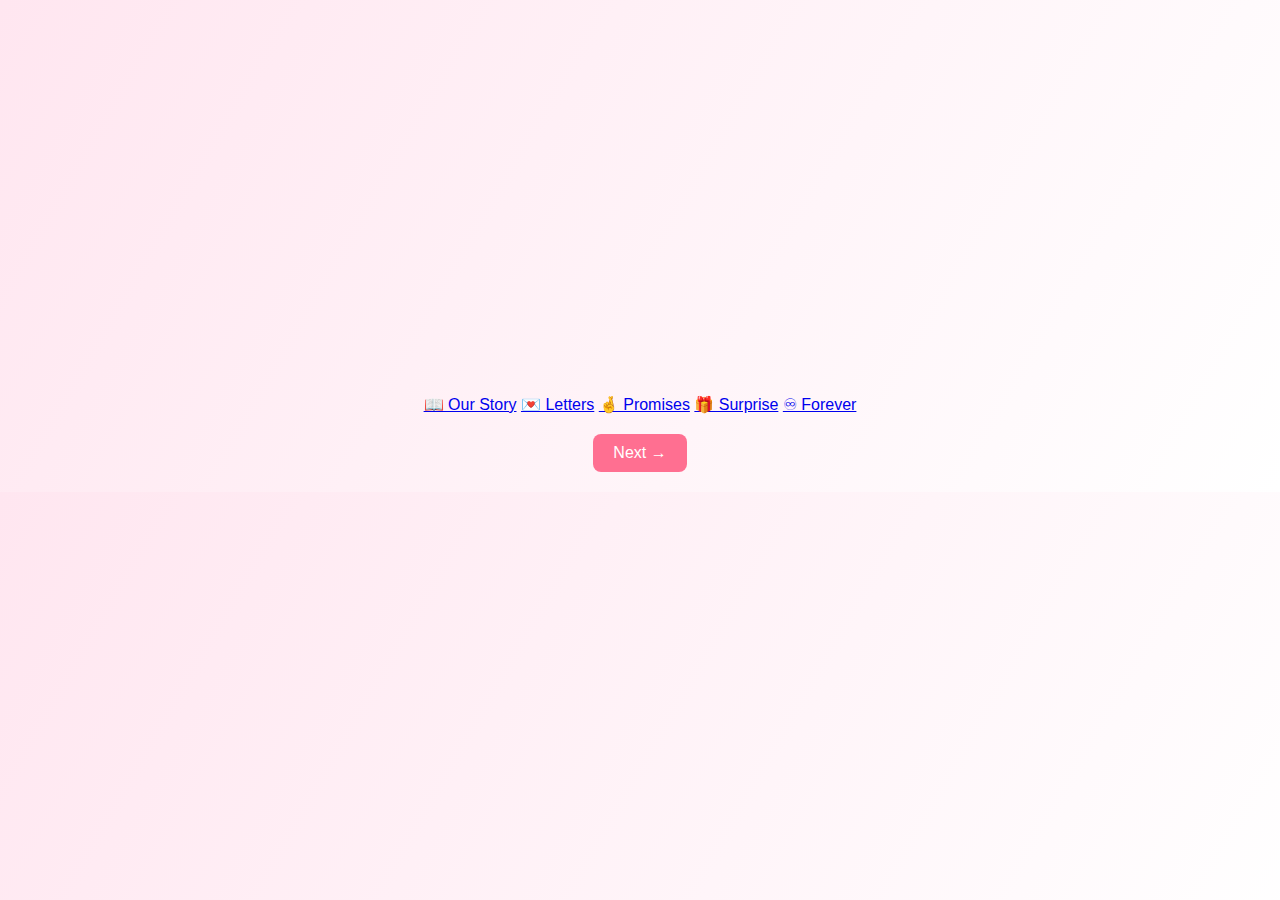
<file: index.html>
<!DOCTYPE html>
<html>
<head>
  <title>Sreevinayak & Nancy ❤️</title>
  <link rel="stylesheet" href="style.css">
</head>

<body>

  <section class="page fade-in">
    <h1>Happy Wedding Anniversary</h1>
    <h2>Sreevinayak & Nancy</h2>
    <p class="typing">A journey of love, forever & always</p>

    <a href="story.html" class="btn">Start Our Story ❤️</a>
  </section>

  <!-- ✅ NAVIGATION MUST BE HERE -->
  <div class="nav">
    <a href="story.html">📖 Our Story</a>
    <a href="letters.html">💌 Letters</a>
    <a href="promises.html">🤞 Promises</a>
    <a href="surprise.html">🎁 Surprise</a>
    <a href="forever.html">♾ Forever</a>
  </div>

  <script src="script.js"></script>

</body>
</html>
<a href="pages/letter.html" class="next-button">Next →</a>
</file>
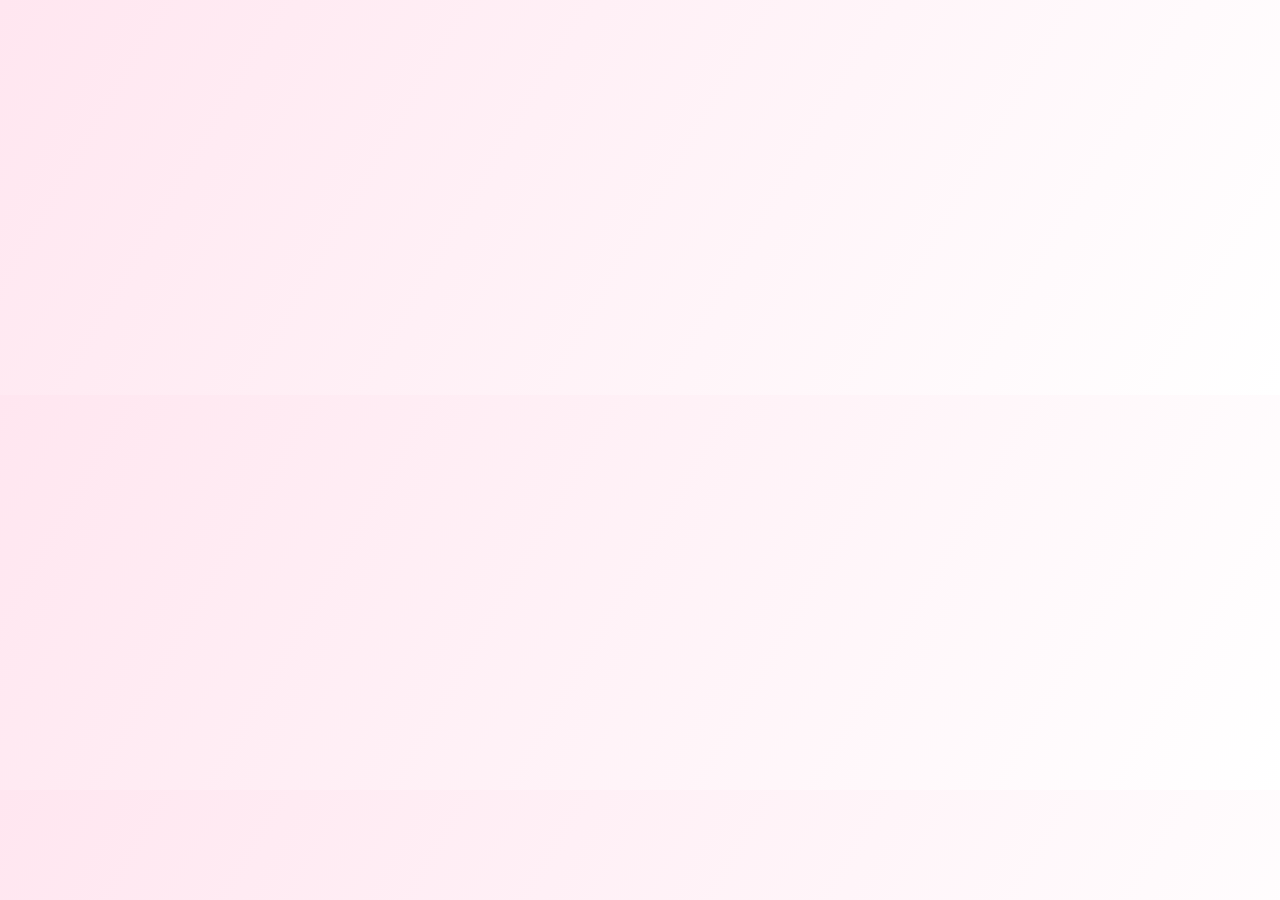
<file: New Text Document.index.html>
<!DOCTYPE html>
<html>
<head>
  <title>Sreevinayak & Nancy ❤️</title>
  <link rel="stylesheet" href="style.css">
</head>
<body>

<section class="page fade-in">
  <h1>Happy Wedding Anniversary</h1>
  <h2>Sreevinayak & Nancy</h2>
  <p class="typing">A journey of love, forever & always</p>

  <a href="story.html" class="btn">Start Our Story 💖</a>
</section>

<script src="script.js"></script>
</body>
</html>
</file>
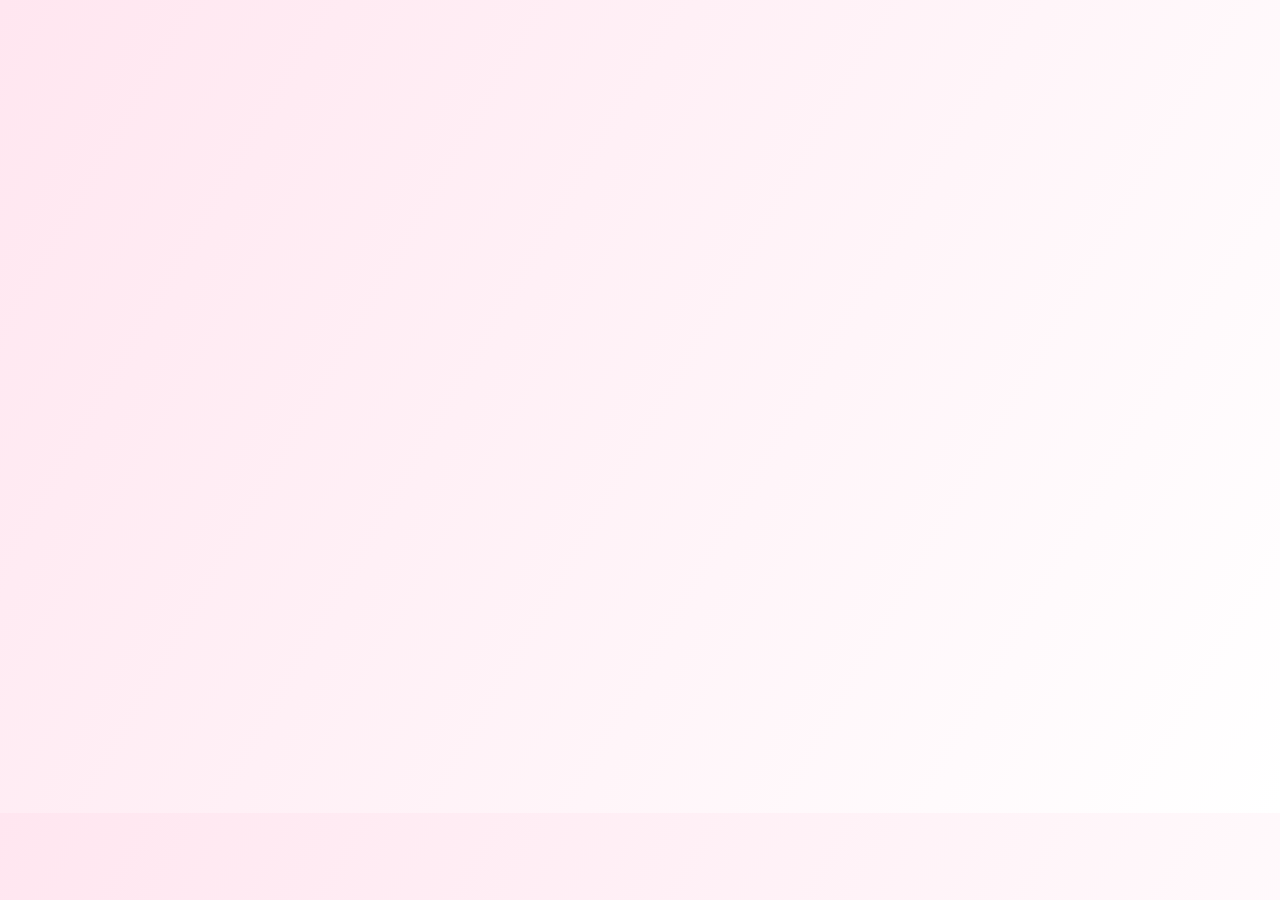
<file: New Text Document.promises.html>
<!DOCTYPE html>
<html>
<head>
  <title>My Promises to You</title>
  <link rel="stylesheet" href="style.css">
</head>
<body>

<section class="page fade-in">
  <h1>My Promises to You 🤞❤️</h1>

  <p>
    My dear Nancy,<br><br>
    On this special day, I make these promises to you,
    not just for today, but for every day of our lives.
  </p>

<ul id="promiseList" class="promise-list">
  <li>💖 I promise to stand by you in every phase of life.</li>
  <li>💖 I promise I will never walk away from you, no matter what.</li>
  <li>💖 I promise to choose you every single day.</li>
  <li>💖 I promise to hold your hand through happiness and pain.</li>
  <li>💖 I promise to be your safe place when the world feels heavy.</li>
  <li>💖 I promise to stay with you even on the hardest days.</li>
  <li>💖 I promise to never give up on us.</li>
  <li>💖 I promise to listen to you with patience and love.</li>
  <li>💖 I promise to respect your feelings always.</li>
  <li>💖 I promise to protect your heart as my own.</li>
  <!-- continue all 50 promises the same way -->
</ul>


  <p style="margin-top: 30px;">
    Forever yours,<br>
    <strong>Sreevinayak ❤️</strong>
  </p>

  <a href="music.html" class="btn">Next ➜</a>
</section>

<script src="script.js"></script>
</body>
</html>
</file>
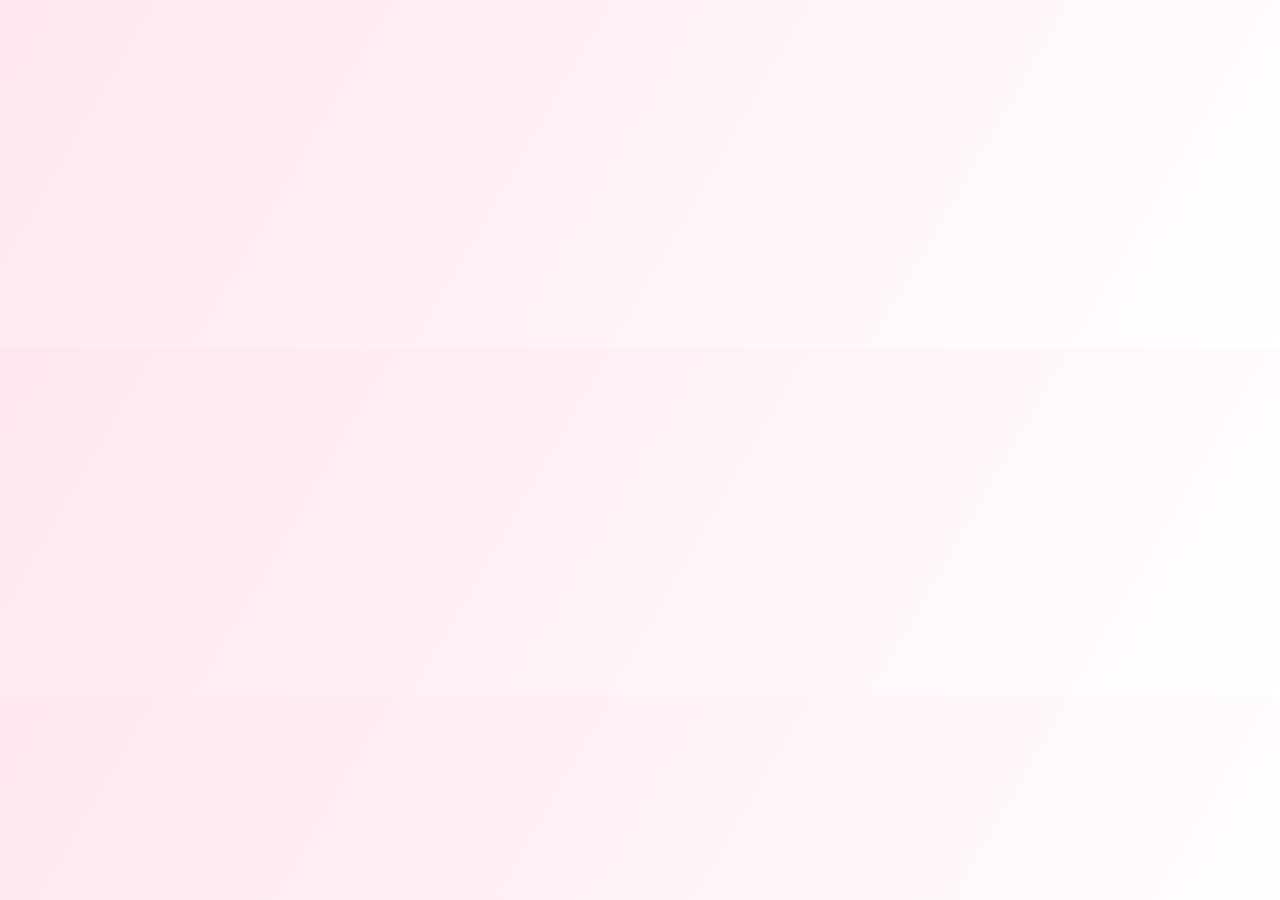
<file: New Text Document.story.html>
<!DOCTYPE html>
<html>
<head>
  <title>Our Story</title>
  <link rel="stylesheet" href="style.css">
</head>
<body>

<section class="page fade-in">
  <h1>Our Love Story 💍</h1>
  <p>
    From the first moment to forever,
    our love has grown stronger every day.
  </p>

  <a href="timeline.html" class="btn">Next ➜</a>
</section>

<script src="script.js"></script>
</body>
</html>
</file>
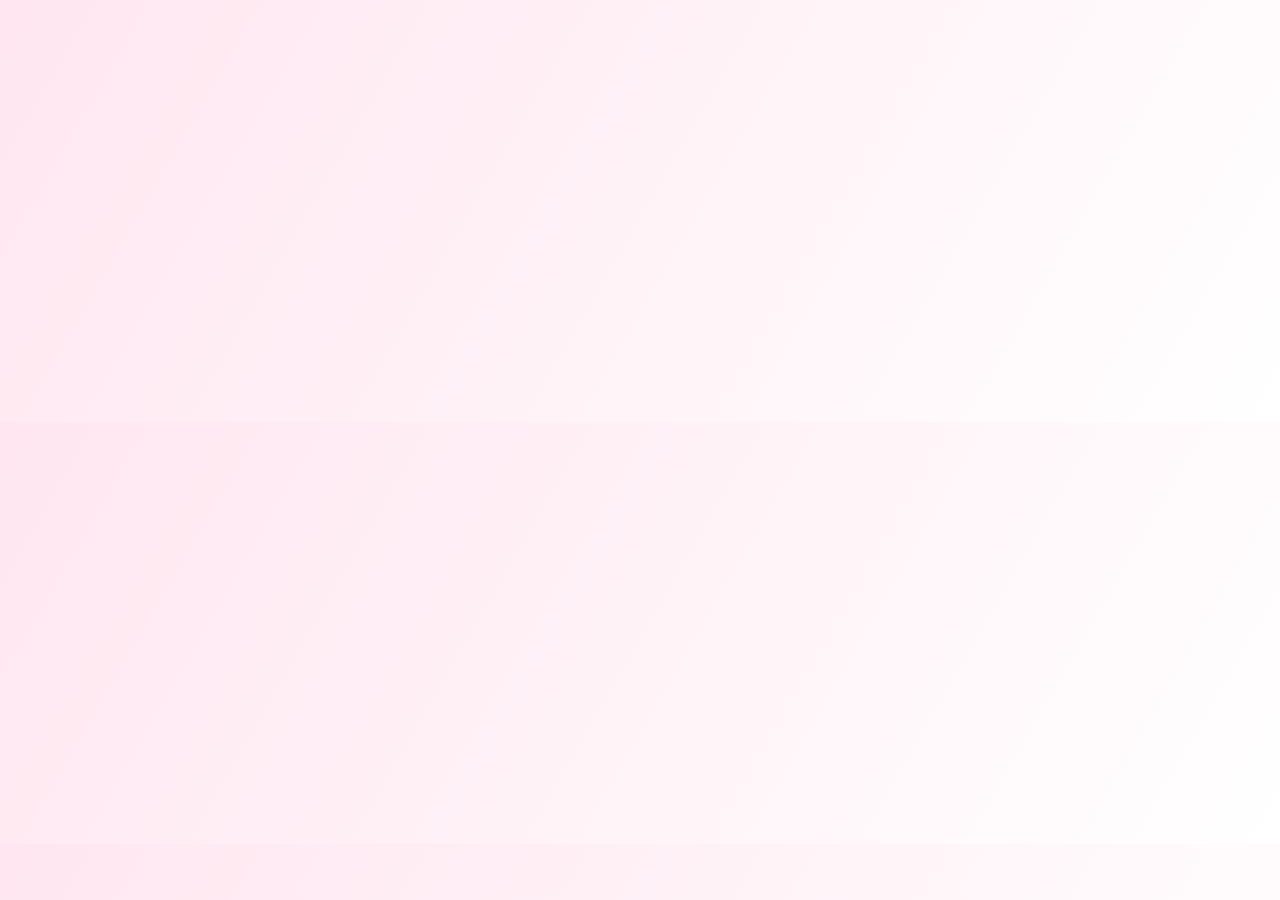
<file: New Text Document.surprise.html>
<!DOCTYPE html>
<html>
<head>
  <title>Secret Surprise 💝</title>
  <link rel="stylesheet" href="style.css">
</head>
<body>

<section class="page fade-in" id="lockScreen">
  <h1>🔒 Secret Surprise</h1>
  <p>This page is locked 💖<br>Only one special person can open it.</p>

  <input type="password" id="passwordInput" placeholder="Enter password"
         style="padding:10px; border-radius:20px; border:1px solid #ccc;">
  <br><br>
  <button class="btn" onclick="checkPassword()">Unlock 💕</button>

  <p id="errorMsg" style="color:red; display:none; margin-top:15px;">
    ❌ Wrong password
  </p>
</section>

<!-- SURPRISE CONTENT (HIDDEN INITIALLY) -->
<section class="page fade-in" id="surpriseContent" style="display:none;">
  <h1>One Big Surprise for You 😘</h1>

  <p>
    My dear Nancy,<br><br>
    You unlocked my heart 💖  
    Now receive something very special…
  </p>

  <h2 class="pulse">💋 100 MUAHHHHHHS JUST FOR YOU 💋</h2>

  <div id="kisses" class="kisses-box"></div>

  <p style="margin-top:30px;">
    Each kiss says the same thing…<br>
    I am always with you ❤️
  </p>

  <a href="forever.html" class="btn">Final Page ➜</a>
</section>

<script src="script.js"></script>
</body>
</html>
</file>
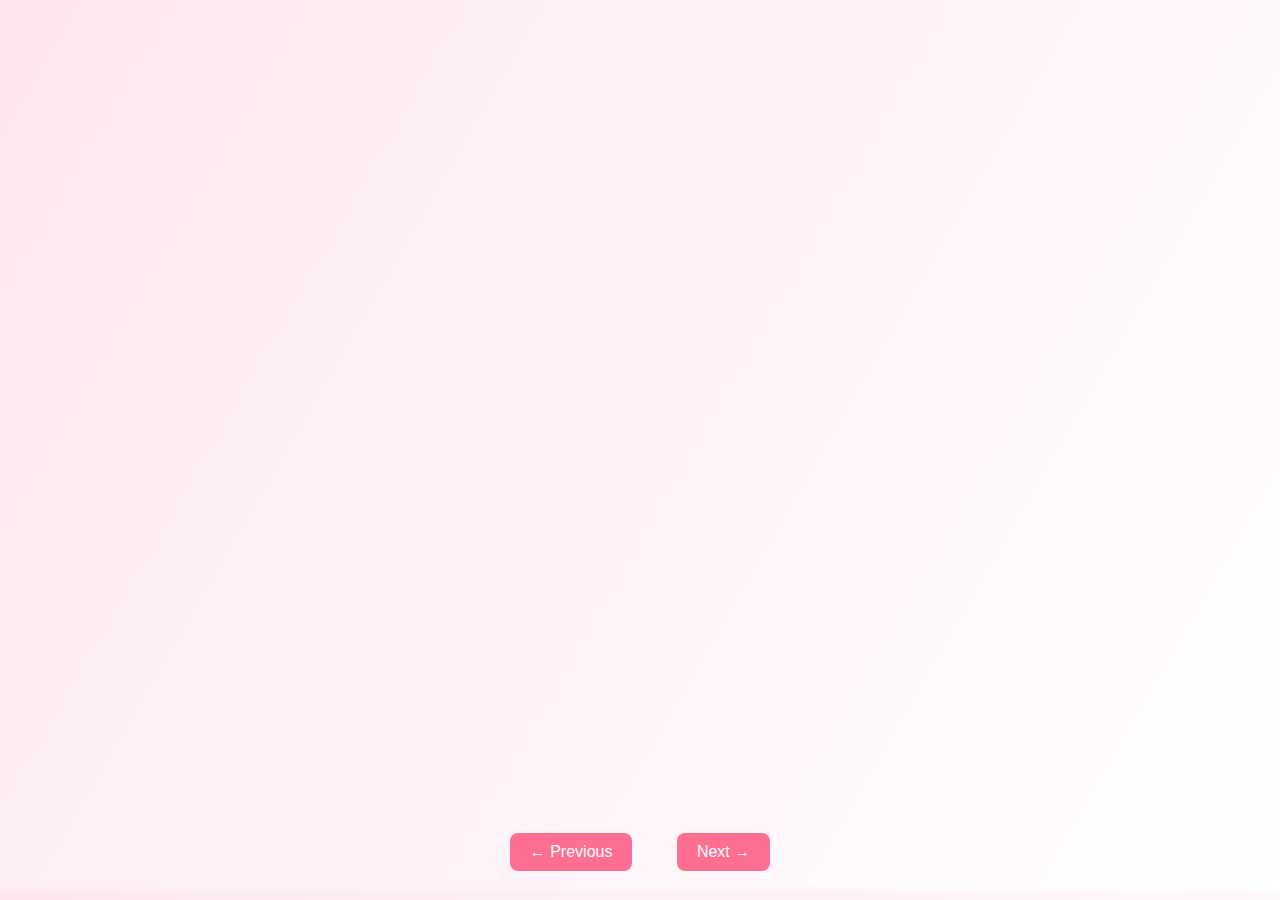
<file: promises.html>
<!DOCTYPE html>
<html>
<head>
  <title>My Promises to You</title>
  <link rel="stylesheet" href="style.css">
</head>
<body>

<section class="page fade-in">
  <h1>My Promises to You 🤞❤️</h1>

  <p>
    My dear Nancy,<br><br>
    On this special day, I make these promises to you,
    not just for today, but for every day of our lives.
  </p>

<ul id="promiseList" class="promise-list">
  <li>💖 I promise to stand by you in every phase of life.</li>
  <li>💖 I promise I will never walk away from you, no matter what.</li>
  <li>💖 I promise to choose you every single day.</li>
  <li>💖 I promise to hold your hand through happiness and pain.</li>
  <li>💖 I promise to be your safe place when the world feels heavy.</li>
  <li>💖 I promise to stay with you even on the hardest days.</li>
  <li>💖 I promise to never give up on us.</li>
  <li>💖 I promise to listen to you with patience and love.</li>
  <li>💖 I promise to respect your feelings always.</li>
  <li>💖 I promise to protect your heart as my own.</li>
  <!-- continue all 50 promises the same way -->
</ul>


  <p style="margin-top: 30px;">
    Forever yours,<br>
    <strong>Sreevinayak ❤️</strong>
  </p>

  <a href="music.html" class="btn">Next ➜</a>
</section>

<script src="script.js"></script>
</body>
</html>
<a href="surprise.html" class="prev-button">← Previous</a>
<a href="forever.html" class="next-button">Next →</a>
</file>
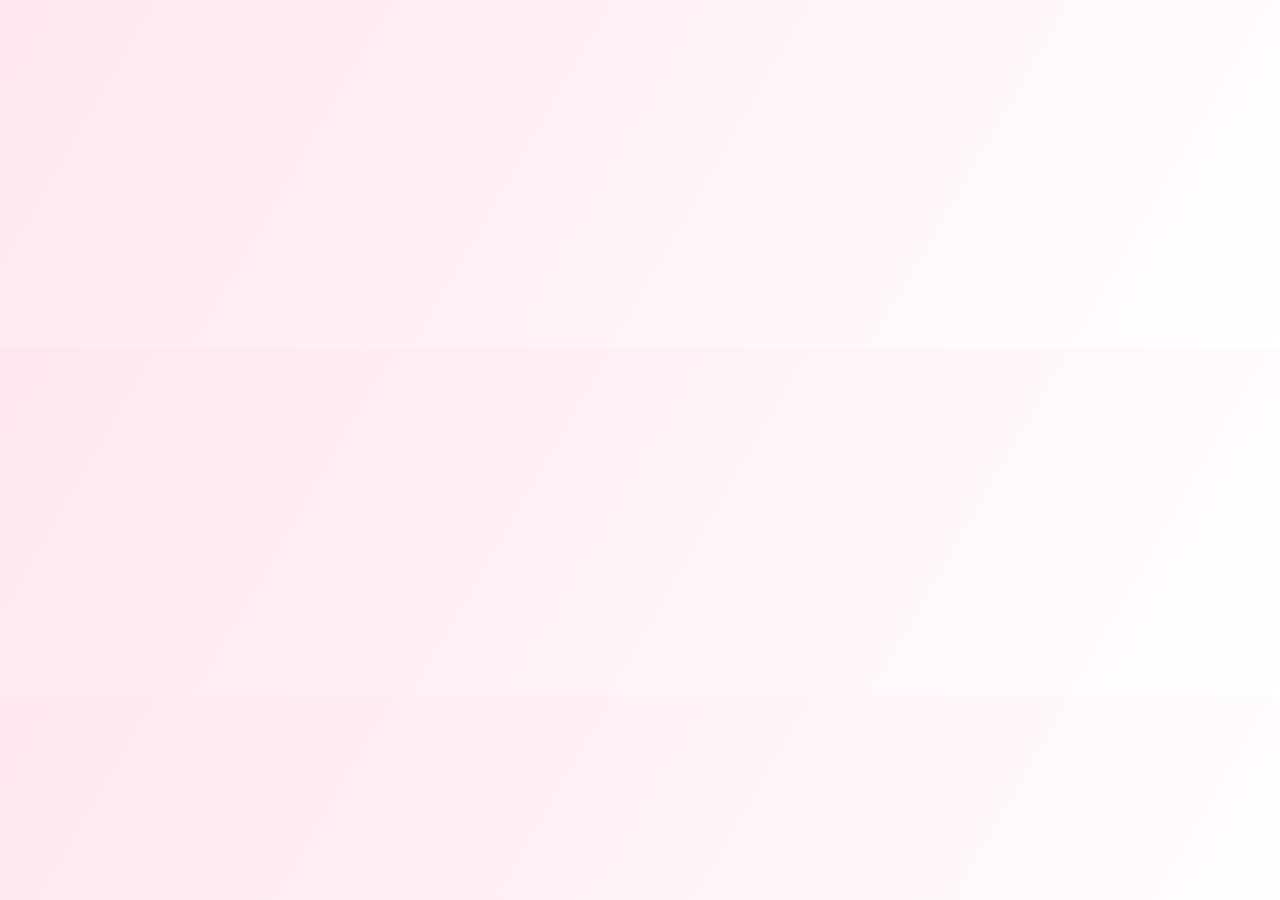
<file: story.html>
<!DOCTYPE html>
<html>
<head>
  <title>Our Story</title>
  <link rel="stylesheet" href="style.css">
</head>
<body>

<section class="page fade-in">
  <h1>Our Love Story 💍</h1>
  <p>
    From the first moment to forever,
    our love has grown stronger every day.
  </p>

  <a href="timeline.html" class="btn">Next ➜</a>
</section>

<script src="script.js"></script>
</body>
</html>
</file>
<file: style.css>
body {
  margin: 0;
  font-family: Arial, sans-serif;
  background: linear-gradient(120deg, #ffe6f0, #ffffff);
  text-align: center;
}

.page {
  padding: 80px 20px;
}

h1 { color: #c2185b; }

.btn {
  display: inline-block;
  margin-top: 30px;
  padding: 12px 25px;
  background: #c2185b;
  color: white;
  text-decoration: none;
  border-radius: 25px;
  transition: 0.3s;
}

.btn:hover {
  transform: scale(1.1);
}

.fade-in {
  animation: fade 2s ease;
}

@keyframes fade {
  from { opacity: 0; transform: translateY(40px); }
  to { opacity: 1; transform: translateY(0); }
}

.promise-list {
  list-style: none;
  padding: 0;
  max-width: 800px;
  margin: auto;
}

.promise-list li {
  opacity: 0;
  font-size: 18px;
  margin: 14px 0;
  transform: translateY(20px);
  transition: all 0.8s ease;
}

.promise-list li.show {
  opacity: 1;
  transform: translateY(0);
}
.kisses-box {
  max-width: 900px;
  margin: 30px auto;
  font-size: 22px;
  line-height: 1.8;
}

.kiss {
  opacity: 0;
  display: inline-block;
  margin: 4px;
  animation: pop 0.6s forwards;
}

@keyframes pop {
  from {
    opacity: 0;
    transform: scale(0);
  }
  to {
    opacity: 1;
    transform: scale(1);
  }
}
.letter-text {
  font-size: 1.2rem;
  line-height: 2;
  margin: 30px;
  color: #444;
}

.signature {
  margin-top: 20px;
  font-style: italic;
  color: #ff4d6d;
}
.fade-in {
  opacity: 0;
  animation: fadeIn 2s forwards;
}

@keyframes fadeIn {
  to {
    opacity: 1;
  }
}
.letter-text {
  font-size: 1.2rem;
  line-height: 2;
  margin: 30px;
  color: #222; /* make sure it's visible */
}
.prev-button, .next-button {
    display: inline-block;
    padding: 10px 20px;
    margin: 20px;
    background-color: #ff6f91;
    color: #fff;
    text-decoration: none;
    border-radius: 8px;
    transition: transform 0.2s;
}

.prev-button:hover, .next-button:hover {
    transform: scale(1.1);
}
</file>
